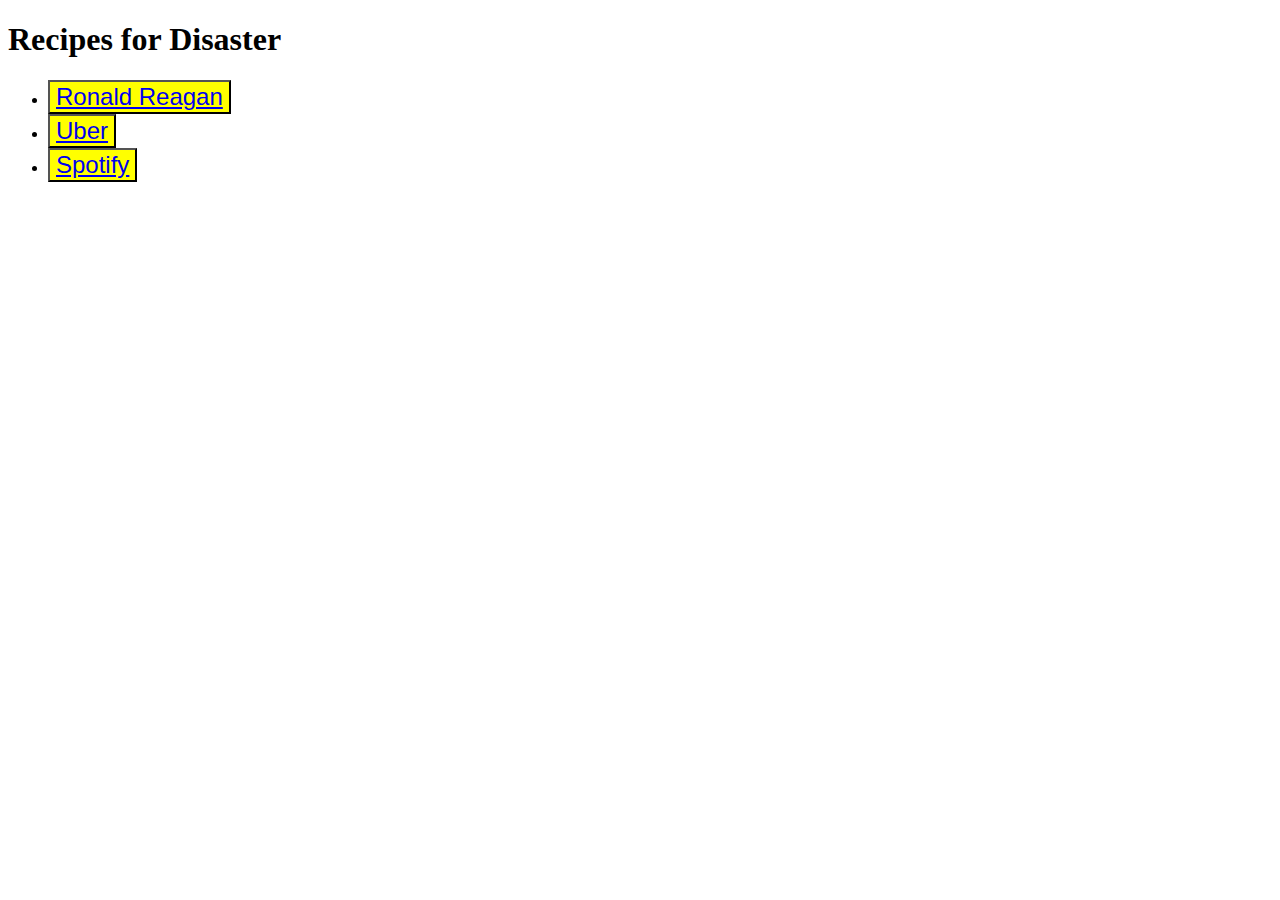
<file: index.html>
<!DOCTYPE html>
<html lang="en">
    <head>
        <title>Recipes for Disaster</title>
        <meta charset="UTF-8">
        <link rel="stylesheet" href="./styles.css">
    </head>

    <body>
        <h1>Recipes for Disaster</h1>
        <ul>
        <li><button class="button"><a href="./recipes/RR.html">Ronald Reagan</a></button></li>
        <li><button class="button"><a href="./recipes/uber.html">Uber</a></button></li>
        <li><button class="button"><a href="./recipes/spotify.html">Spotify</a></button></li>
        </ul>
    </body>
</html>
</file>
<file: styles.css>
.button {
    background-color: yellow;
    color: black;
    font-size: 24px;
    font-family: Verdana, Geneva, Tahoma, sans-serif
    
}
</file>
